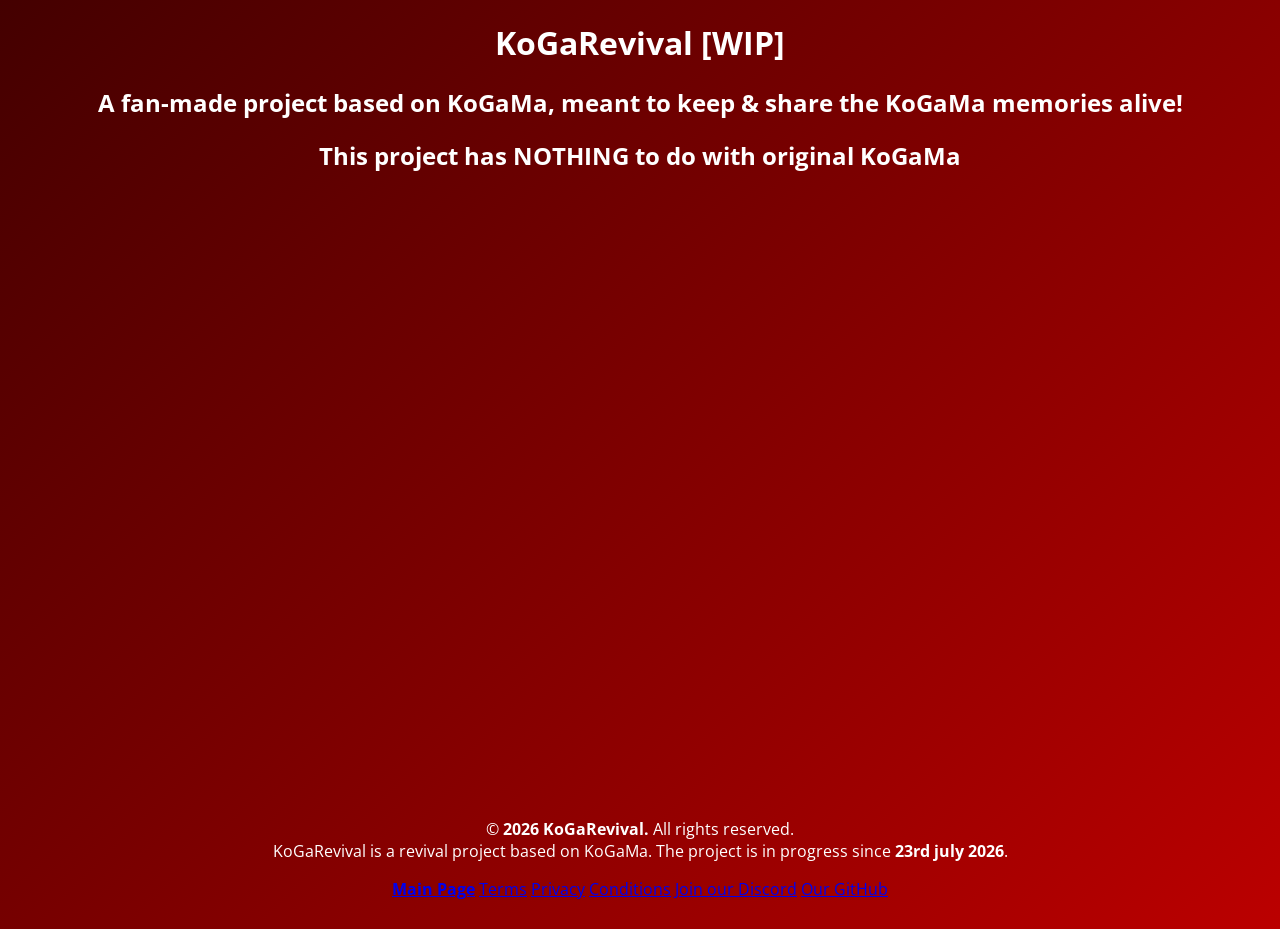
<file: i1.html>
<!DOCTYPE html>
<html>
  <head>
    <link href="https://fonts.googleapis.com/css2?family=Open+Sans:wght@400;700&display=swap" rel="stylesheet">
    <title>KoGaRevival - A place to keep the KoGaMa memorial alive!</title>
    <link rel="icon" type="image/png" href="https://i.imgur.com/zKFlfRO.png">
    <link rel="stylesheet" href="style.css">
  </head>
  <body>
    <h1><b>KoGaRevival [WIP]</b></h1>
    <h2>A fan-made project based on KoGaMa, meant to keep & share the KoGaMa memories alive!</h2>
    <h2><div class="warn">This project has NOTHING to do with original KoGaMa</div></h2>
  </body>
  <footer>
    <p>&copy; <b>2026 KoGaRevival.</b> All rights reserved.
    <br>
    KoGaRevival is a revival project based on KoGaMa. The project is in progress since <b>23rd july 2026</b>.</p>
    <div class="footer-links">
      <a href="/kogarevival" class="active"><b>Main Page</b></a>
      <a href="/kogarevival/terms.html">Terms</a>
      <a href="/kogarevival/privacy.html">Privacy</a>
      <a href="/kogarevival/conditions.html">Conditions</a>
      <a href="/kogarevival/discord.html">Join our Discord</a>
      <a href="https://github.com/fucklur/kogarevival" target="_blank">Our GitHub</a>
    </div>
  </footer>
</html>
</file>
<file: style.css>
body {
  background: linear-gradient(135deg, #440000, #bb0000);
  height: 100vh;
  text-align: center;
  font-family: 'Open Sans';
  color: white;
}

footer {
  position: fixed;
  bottom: 0%;
  left: 5%;
  right: 5%;
}
</file>
